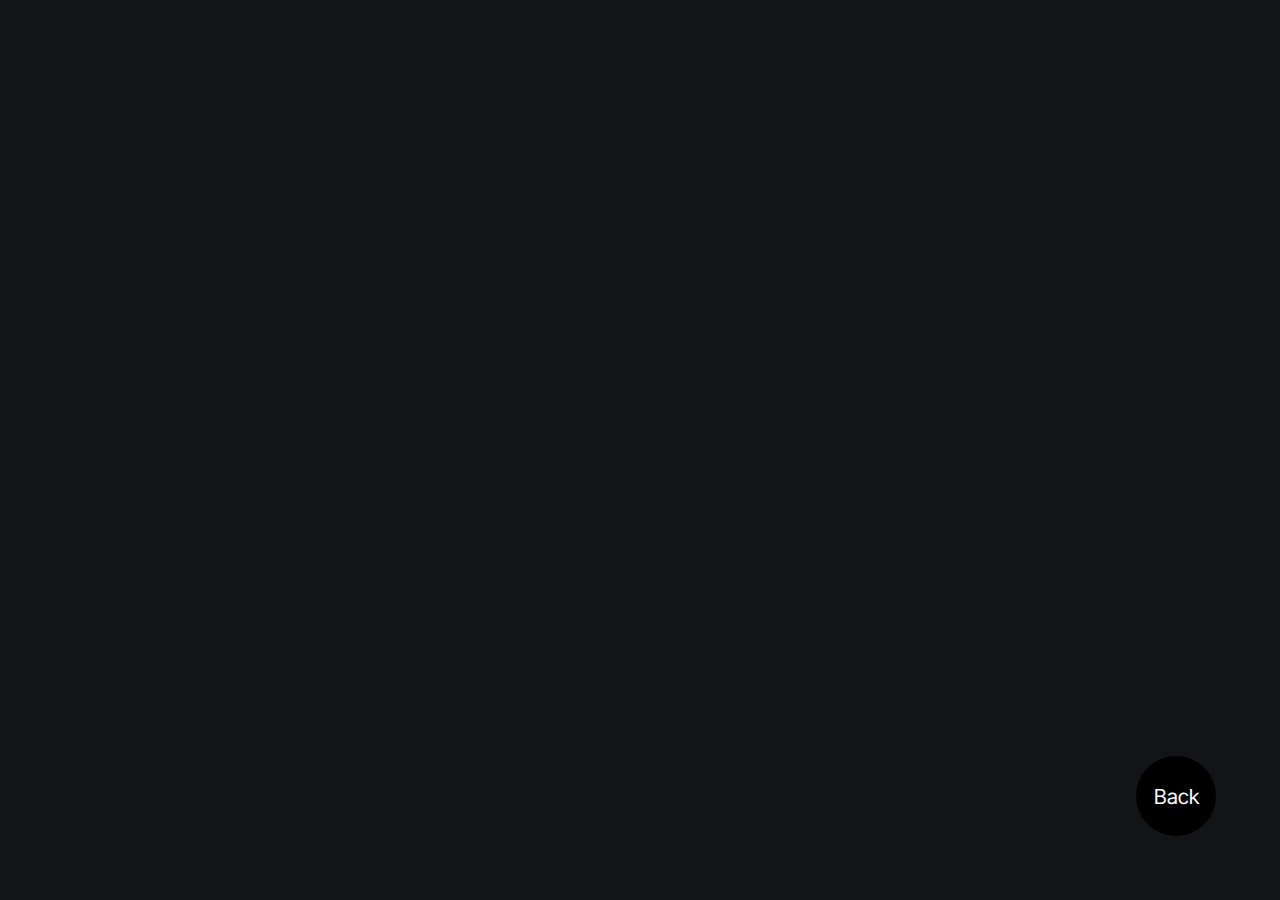
<file: gallery.html>
<!DOCTYPE html>
<html lang="en">

<head>
    <meta charset="UTF-8">
    <meta http-equiv="X-UA-Compatible" content="IE=edge">
    <meta name="viewport" content="width=device-width, initial-scale=1.0">
    <title>gallery</title>
    <link rel="stylesheet" href="gallery.css">
</head>

<body>
    <div class="back">Back</div>
    <div class="gallery-cont"></div>

    <script>
        let backELem = document.querySelector(".back");
        backELem.addEventListener("click", (e) => {
            location.assign("./index.html");
        })
    </script>
    <script src="./db.js"></script>
    <script src="./gallery.js"></script>
</body>

</html>
</file>
<file: gallery.css>
@import url('https://fonts.googleapis.com/css2?family=Inter+Tight&display=swap');

* {
    box-sizing: border-box;
}

body {
    margin: 0;
    padding: 0;
}

.back {
    width: 5rem;
    height: 5rem;
    border-radius: 50%;
    background-color: black;
    color: white;
    font-family: 'Inter Tight', sans-serif;
    display: flex;
    justify-content: center;
    font-size: 1.3rem;
    align-items: center;
    position: fixed;
    bottom: 4rem;
    right: 4rem;
}

.back:hover {
    cursor: pointer;
    color: red;
}

.gallery-cont {
    width: 100vw;
    background-color: #121418;
    min-height: 100vh;
    display: flex;
    flex-wrap: wrap;
    justify-content: center;
}

.media-cont {
    height: 15rem;
    width: 15rem;
    border: 7px solid white;
    margin: 2rem;
}
.media-cont:hover{
    border: 7px solid rgb(143, 169, 199);
}

.media {
    height: calc(100% - 2rem - 2rem);
    /* background-color: rgb(167, 101, 228); */
}
.media>* {
    width: 100%;
    height: 100%;
    object-fit: fill;
}

.action-btn {
    height: 2rem;
    color: white;
    font-family: 'Gill Sans', 'Gill Sans MT', Calibri, 'Trebuchet MS', sans-serif;
    display: flex;
    justify-content: center;
    align-items: center;
}

.delete {
    background-color: red;
    cursor: pointer;

}

.download {
    background-color: black;
    cursor: pointer;

}
</file>
